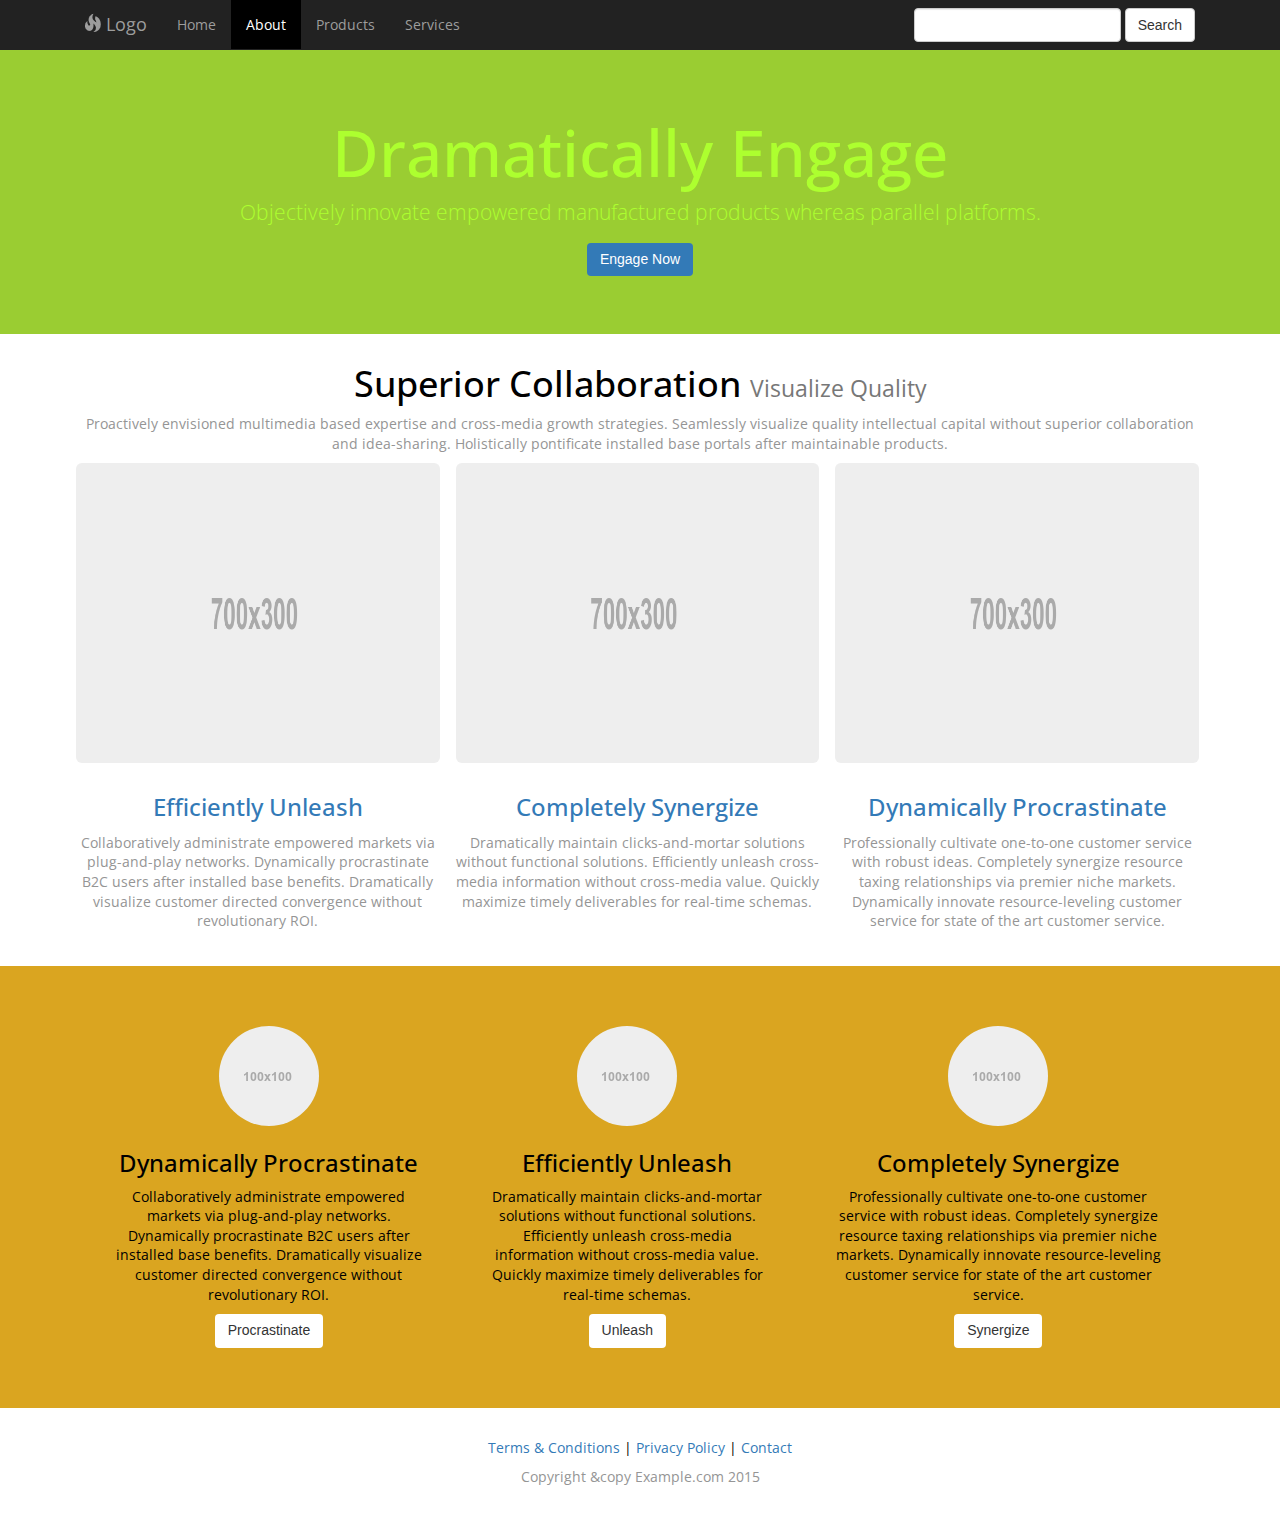
<file: Search/Pages/about.html>
<!DOCTYPE html>
<html lang="en">
<head>
  <meta charset="UTF-8">
  <meta http-equiv="X-UA-Compatible" content="IE=edge">
  <meta name="viewport" content="width=device-width, initial-scale=1.0">
  <meta name="viewport" content="width=device-width, initial-scale=1.0">
  <meta name="keywords" content="Efficiently Unleash, Synergize,Dynamically Procrastinate">
  <meta name="description" content="Superior Collaboration">
  <meta name="author" content="Corporate 1a">
  <title>About</title>
  <link rel="stylesheet" href="../../index.css">
  <link href="https://fonts.googleapis.com/css2?family=Open+Sans&display=swap" rel="stylesheet">
</head>
<body>
 
    <!-- header -->                 <!--Left-->
    <header class="header">
        <div class="container">
            <div class="header-row">
                <a href="../../index.html" class="header-logo">
                    <span class="logo-icon"></span>
                    <span>Logo</span>
                </a>

                <nav class="main-nav"><!--Main nav start-->
                    <ul class="header-menu"><!--Header menu start-->
                        <li class="menu-item ">
                            <a class="menu-link " href="../../index.html">Home</a>
                        </li>
                        <li class="menu-item">
                            <a class="menu-link active" href="#">About</a>
                        </li>

                        <li class="menu-item">
                            <a class="menu-link" href="../Pages/product.html">Products</a>
                        </li>

                        <li class="menu-item services">
                            <a class="menu-link " href="#"> Services</a>
                            <!--Submenu start-->
                            <ul class="submenu">
                                <li class="submenu-item">
                                    <a href="#">Engage</a>
                                </li>
                                <li class="submenu-item">
                                    <a href="#">Pontificate</a>
                                </li>
                                <li class="submenu-item">
                                    <a href="#">Synergize</a>
                                </li>
                            </ul>
                        </li>
                    </ul><!--Header menu end-->
                </nav><!--Main nav end-->

                <div class="header-right"><!--Right-->
                    <form>
                        <div class="search-control">
                            <input type="text" >
                            <button class="search-button" type="button">Search</button>
                        </div>
                    </form>

                    <div class="mobile-menu">
                        <div class="menu-icon">
                          <svg width="44" height="34" viewBox="0 0 30 30" fill="none" xmlns="http://www.w3.org/2000/svg">
                            <rect width="22" height="2" x="4" y="8" fill="#ffffff" rx="1"/>
                            <rect width="22" height="2" x="4" y="14" fill="#ffffff" rx="1"/>
                            <rect width="22" height="2" x="4" y="20" fill="#ffffff" rx="1"/>
                          </svg>
                               
                        </div>
                        <div class="block_menu">
                            <nav class="mobile-menu-nav">
                                <ul class="mobile-menu-list">
                                    <li class="mobile-menu-item ">
                                        <a href="../../index.html" >Home</a>
                                    </li>
                                    <li class="mobile-menu-item">
                                        <a href="#" class="active_mobile" >About</a>
                                    </li>

                                    <li class="mobile-menu-item">
                                        <a href="../Pages/product.html" >Products</a>
                                    </li>

                                    <li class="mobile-menu-item services" >
                                        <a href="#">
                                            Services 
                                        </a>
                                        <ul class="mobile-menu-submenu">
                                            <li>
                                                <a href="#">Engage</a>
                                            </li>
                                            <li>
                                                <a href="#">Pontificate</a>
                                            </li>
                                            <li>
                                                <a href="#">Synergize</a>
                                            </li>
                                        </ul>
                                    </li>
                                </ul>
                                <div class="mobile-forms">
                                    <form>
                                        <div class="mobile-form-control">
                                            <input type="text">
                                            <button class="search-button" type="button">Search</button>
                                        </div>
                                    </form>
                                </div>
                            </nav>
                        </div>
                    </div>
                </div>
            </div>
        </div>
    </header>  <!--Header end-->

  <main>
        <!--first section start-->
        <section class="first_section">   
            <div class="container">
              <div class="content_first">
                  <h1>Dramatically Engage</h1>
                  <p class="section-first-par">Objectively innovate empowered manufactured products whereas parallel platforms.</p>
                  <button class="section_btn" type="button">Engage Now</button>
              </div>
            </div>
        </section>
          <!--first section end-->
       
          <!--Second section start-->
        <section class="second_section">
            <div class="container">
                <div class="content_second">
                    <h2>
                        Superior Collaboration 
                        <small>Visualize Quality</small>
                    </h2>

                    <p class="section-second-par">
                        Proactively envisioned multimedia based expertise and cross-media growth strategies.
                        Seamlessly visualize quality intellectual capital without superior collaboration 
                        and idea-sharing. Holistically pontificate installed base portals after maintainable products.
                    </p>
                </div>  

                <div class="section_row_second">
                    <div class="row_item_second">
                        <a href="#">
                            <img  class="main_photo" src="../Images/main.png" alt="700*300">
                        </a>
                        <div class="row_second_content">
                            <h2>
                                <a class="row_link_second" href="#">Efficiently Unleash</a>
                            </h2>
                            <p class="row_second_par">
                                Collaboratively administrate empowered markets via plug-and-play networks.
                                Dynamically procrastinate B2C users after installed base benefits. Dramatically
                                visualize customer directed convergence without revolutionary ROI.
                            </p>
                        </div>
                    </div>


                    
                        <div class="row_item_second">
                            <a href="#">
                                <img  class="main_photo" src="../Images/main.png" alt="700*300">
                            </a>
                            <div class="row_second_content">
                                <h2>
                                    <a class="row_link_second" href="#">Completely Synergize</a>
                                </h2>
                                <p class="row_second_par">
                                    Dramatically maintain clicks-and-mortar solutions without functional solutions.
                                     Efficiently unleash cross-media information without cross-media value.
                                      Quickly maximize timely deliverables for real-time schemas.
                                </p>
                            </div>
                        </div>


                  
                        <div class="row_item_second">
                            <a href="#">
                                <img class="main_photo" src="../Images/main.png" alt="700*300">
                            </a>
                            <div class="row_second_content">
                                <h2>
                                    <a class="row_link_second" href="#">Dynamically Procrastinate</a>
                                </h2>
                                <p class="row_second_par">
                                    Professionally cultivate one-to-one customer service with robust ideas.
                                   Completely synergize resource taxing relationships via premier niche markets. 
                                    Dynamically innovate resource-leveling customer service for state of the art customer service.
                         
                               
                                </p>
                            </div>

                        </div>    
                </div>
            </div>
        </section>   
             <!--Second section end-->


      <section class="third-section">
        <div class="container">
            <div class="third_section_row">
                <div class="row_item_third">
                    <div class="row_third_img">
                        <img class="img_third" src="../Images/footer.png" alt="100x100">
                    </div>
                    <div class="row_third_content">
                        <h3 class="third_header">Dynamically Procrastinate</h3>
                        <p class="third_par">Collaboratively administrate empowered markets via plug-and-play networks.
                        Dynamically procrastinate B2C users after installed base benefits.
                        Dramatically visualize customer directed convergence without revolutionary ROI.</p>
                        
                    <button class="third_btn" type="button">Procrastinate</button>
                    </div>
                </div>
                <div class="row_item_third">
                    <div class="row_third_img">
                        <img class="img_third" src="../Images/footer.png" alt="100x100">
                    </div>
                    <div class="row_third_content">
                        <h3 class="third_header">Efficiently Unleash</h3>
                        <p class="third_par">Dramatically maintain clicks-and-mortar solutions without functional solutions.
                        Efficiently unleash cross-media information without cross-media value.
                        Quickly maximize timely deliverables for real-time schemas.</p>
                        <button class="third_btn" type="button">Unleash</button>
                    </div>
                </div>
                <div class="row_item_third">
                    <div class="row_third_img">
                        <img class="img_third" src="../Images/footer.png" alt="100x100">
                    </div>
                    <div class="row_third_content">
                        <h3 class="third_header">Completely Synergize</h3>
                        <p class="third_par">Professionally cultivate one-to-one customer service with robust ideas.
                        Completely synergize resource taxing relationships via premier niche markets.
                        Dynamically innovate resource-leveling customer service for state of the art customer service.</p>
                        <button class="third_btn" type="button">Synergize</button>
                    </div>
                </div>
            </div>
        </div>
    </section>
         
    
    </main>



         
    <footer class="footer">
        <div class="container">
            <div class="footer-content">
                <div class="link_content">
                 <a href="#" class="footer_link">Terms & Conditions</a> | <a href="#"  class="footer_link">Privacy Policy</a>
                | <a href="#"  class="footer_link">Contact</a>
                </div>
                <p class="footer_par">Copyright &amp;copy Example.com 2015</p>
            </div>
        </div>
    </footer>
    
</body>
</html>
</file>
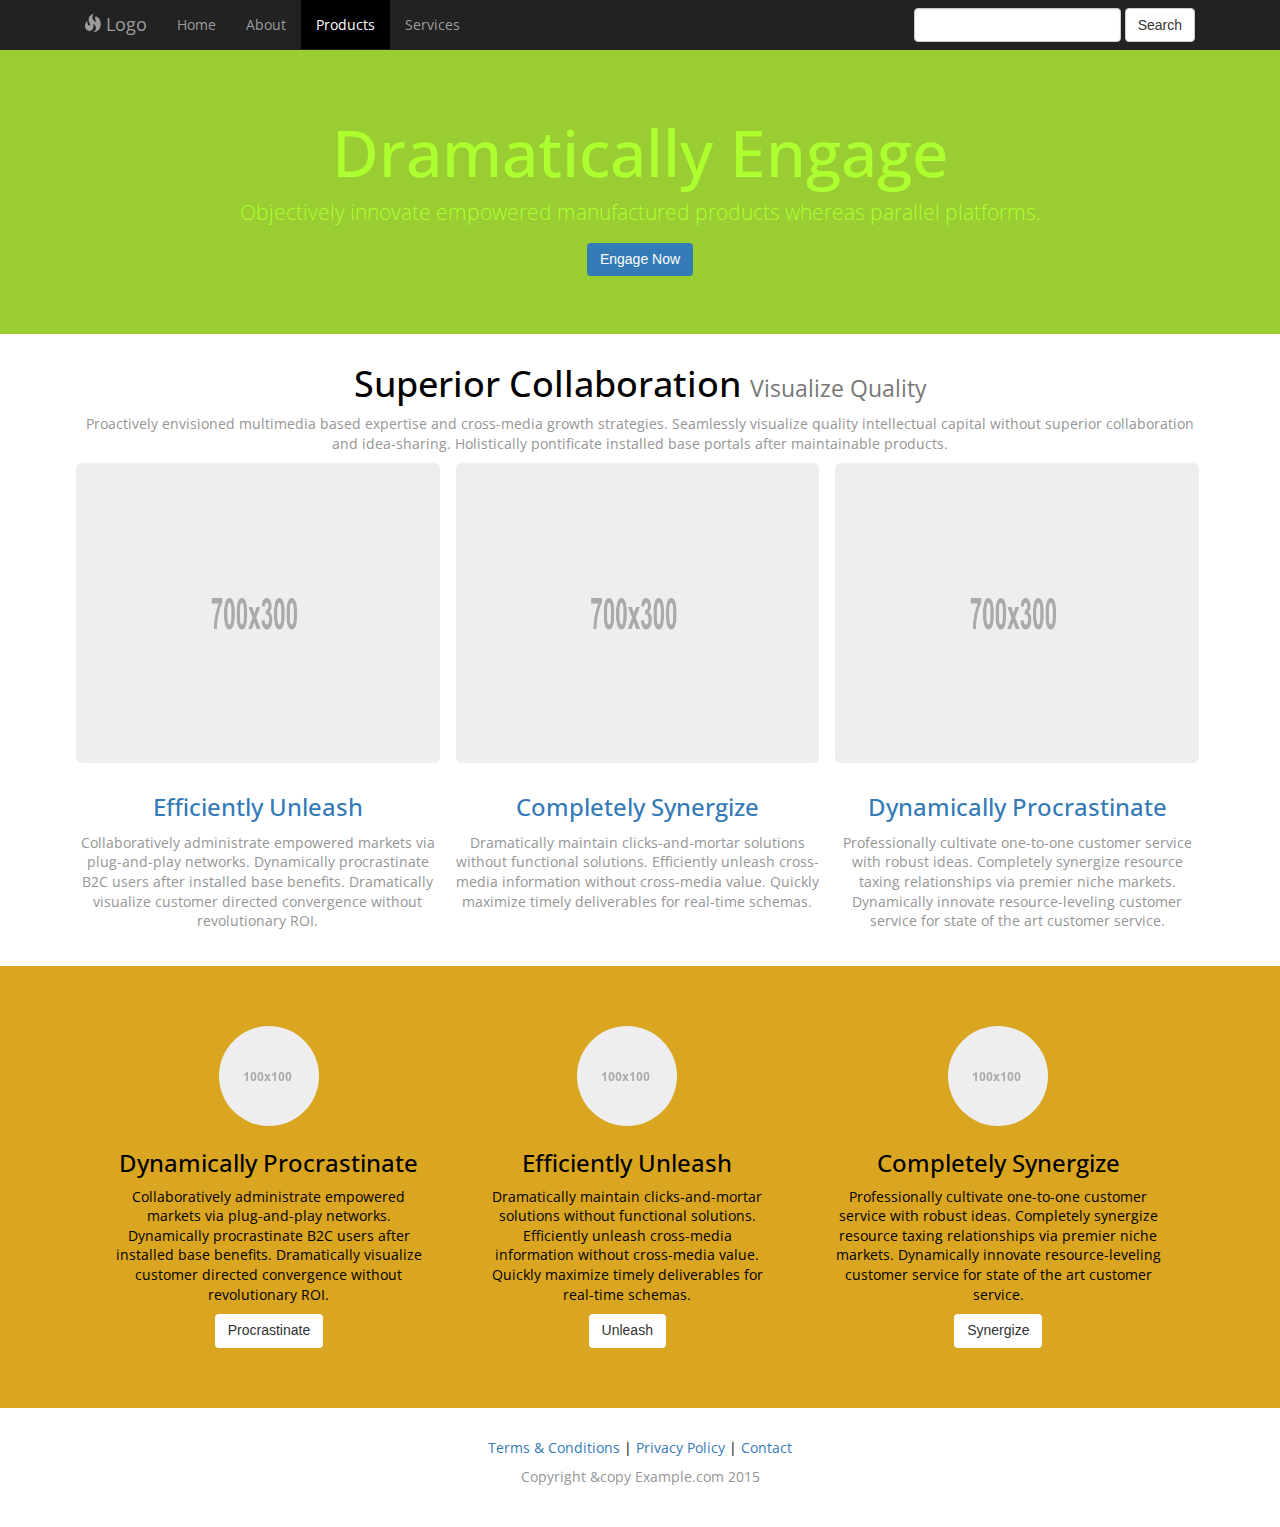
<file: Search/Pages/product.html>
<!DOCTYPE html>
<html lang="en">
<head>
  <meta charset="UTF-8">
  <meta http-equiv="X-UA-Compatible" content="IE=edge">
  <meta name="viewport" content="width=device-width, initial-scale=1.0">
  <meta name="viewport" content="width=device-width, initial-scale=1.0">
  <meta name="keywords" content="Efficiently Unleash, Synergize,Dynamically Procrastinate">
  <meta name="description" content="Superior Collaboration">
  <meta name="author" content="Corporate 1a">
  <title>Products</title>
  <link rel="stylesheet" href="../../index.css">
  <link href="https://fonts.googleapis.com/css2?family=Open+Sans&display=swap" rel="stylesheet">
</head>
<body>
 
    <!-- header -->                 <!--Left-->
    <header class="header">
        <div class="container">
            <div class="header-row">
                <a href="../../index.html" class="header-logo">
                    <span class="logo-icon"></span>
                    <span>Logo</span>
                </a>

                <nav class="main-nav"><!--Main nav start-->
                    <ul class="header-menu"><!--Header menu start-->
                        <li class="menu-item ">
                            <a class="menu-link" href="../../index.html">Home</a>
                        </li>
                        <li class="menu-item">
                            <a class="menu-link" href="../Pages/about.html">About</a>
                        </li>

                        <li class="menu-item">
                            <a class="menu-link active" href="#">Products</a>
                        </li>

                        <li class="menu-item services">
                            <a class="menu-link " href="#"> Services</a>
                            <!--Submenu start-->
                            <ul class="submenu">
                                <li class="submenu-item">
                                    <a href="#">Engage</a>
                                </li>
                                <li class="submenu-item">
                                    <a href="#">Pontificate</a>
                                </li>
                                <li class="submenu-item">
                                    <a href="#">Synergize</a>
                                </li>
                            </ul>
                        </li>
                    </ul><!--Header menu end-->
                </nav><!--Main nav end-->

                <div class="header-right"><!--Right-->
                    <form>
                        <div class="search-control">
                            <input type="text" >
                            <button class="search-button" type="button">Search</button>
                        </div>
                    </form>

                    <div class="mobile-menu">
                        <div class="menu-icon">
                          <svg width="44" height="34" viewBox="0 0 30 30" fill="none" xmlns="http://www.w3.org/2000/svg">
                            <rect width="22" height="2" x="4" y="8" fill="#ffffff" rx="1"/>
                            <rect width="22" height="2" x="4" y="14" fill="#ffffff" rx="1"/>
                            <rect width="22" height="2" x="4" y="20" fill="#ffffff" rx="1"/>
                          </svg>
                               
                        </div>
                        <div class="block_menu">
                            <nav class="mobile-menu-nav">
                                <ul class="mobile-menu-list">
                                    <li class="mobile-menu-item ">
                                        <a href="../../index.html" >Home</a>
                                    </li>
                                    <li class="mobile-menu-item">
                                        <a href="../Pages/about.html" >About</a>
                                    </li>

                                    <li class="mobile-menu-item">
                                        <a href="#" class="active_mobile" >Products</a>
                                    </li>

                                    <li class="mobile-menu-item services" >
                                        <a href="#">
                                            Services 
                                        </a>
                                        <ul class="mobile-menu-submenu">
                                            <li>
                                                <a href="#">Engage</a>
                                            </li>
                                            <li>
                                                <a href="#">Pontificate</a>
                                            </li>
                                            <li>
                                                <a href="#">Synergize</a>
                                            </li>
                                        </ul>
                                    </li>
                                </ul>
                                <div class="mobile-forms">
                                    <form>
                                        <div class="mobile-form-control">
                                            <input type="text">
                                            <button class="search-button" type="button">Search</button>
                                        </div>
                                    </form>
                                </div>
                            </nav>
                        </div>
                    </div>
                </div>
            </div>
        </div>
    </header>  <!--Header end-->

  <main>
        <!--first section start-->
        <section class="first_section">   
            <div class="container">
              <div class="content_first">
                  <h1>Dramatically Engage</h1>
                  <p class="section-first-par">Objectively innovate empowered manufactured products whereas parallel platforms.</p>
                  <button class="section_btn" type="button">Engage Now</button>
              </div>
            </div>
        </section>
          <!--first section end-->
       
          <!--Second section start-->
        <section class="second_section">
            <div class="container">
                <div class="content_second">
                    <h2>
                        Superior Collaboration 
                        <small>Visualize Quality</small>
                    </h2>

                    <p class="section-second-par">
                        Proactively envisioned multimedia based expertise and cross-media growth strategies.
                        Seamlessly visualize quality intellectual capital without superior collaboration 
                        and idea-sharing. Holistically pontificate installed base portals after maintainable products.
                    </p>
                </div>  

                <div class="section_row_second">
                    <div class="row_item_second">
                        <a href="#">
                            <img  class="main_photo" src="../Images/main.png" alt="700*300">
                        </a>
                        <div class="row_second_content">
                            <h2>
                                <a class="row_link_second" href="#">Efficiently Unleash</a>
                            </h2>
                            <p class="row_second_par">
                                Collaboratively administrate empowered markets via plug-and-play networks.
                                Dynamically procrastinate B2C users after installed base benefits. Dramatically
                                visualize customer directed convergence without revolutionary ROI.
                            </p>
                        </div>
                    </div>


                    
                        <div class="row_item_second">
                            <a href="#">
                                <img  class="main_photo" src="../Images/main.png" alt="700*300">
                            </a>
                            <div class="row_second_content">
                                <h2>
                                    <a class="row_link_second" href="#">Completely Synergize</a>
                                </h2>
                                <p class="row_second_par">
                                    Dramatically maintain clicks-and-mortar solutions without functional solutions.
                                     Efficiently unleash cross-media information without cross-media value.
                                      Quickly maximize timely deliverables for real-time schemas.
                                </p>
                            </div>
                        </div>


                  
                        <div class="row_item_second">
                            <a href="#">
                                <img class="main_photo" src="../Images/main.png" alt="700*300">
                            </a>
                            <div class="row_second_content">
                                <h2>
                                    <a class="row_link_second" href="#">Dynamically Procrastinate</a>
                                </h2>
                                <p class="row_second_par">
                                    Professionally cultivate one-to-one customer service with robust ideas.
                                   Completely synergize resource taxing relationships via premier niche markets. 
                                    Dynamically innovate resource-leveling customer service for state of the art customer service.
                         
                               
                                </p>
                            </div>

                        </div>    
                </div>
            </div>
        </section>   
             <!--Second section end-->


      <section class="third-section">
        <div class="container">
            <div class="third_section_row">
                <div class="row_item_third">
                    <div class="row_third_img">
                        <img class="img_third" src="../Images/footer.png" alt="100x100">
                    </div>
                    <div class="row_third_content">
                        <h3 class="third_header">Dynamically Procrastinate</h3>
                        <p class="third_par">Collaboratively administrate empowered markets via plug-and-play networks.
                        Dynamically procrastinate B2C users after installed base benefits.
                        Dramatically visualize customer directed convergence without revolutionary ROI.</p>
                        
                    <button class="third_btn" type="button">Procrastinate</button>
                    </div>
                </div>
                <div class="row_item_third">
                    <div class="row_third_img">
                        <img class="img_third" src="../Images/footer.png" alt="100x100">
                    </div>
                    <div class="row_third_content">
                        <h3 class="third_header">Efficiently Unleash</h3>
                        <p class="third_par">Dramatically maintain clicks-and-mortar solutions without functional solutions.
                        Efficiently unleash cross-media information without cross-media value.
                        Quickly maximize timely deliverables for real-time schemas.</p>
                        <button class="third_btn" type="button">Unleash</button>
                    </div>
                </div>
                <div class="row_item_third">
                    <div class="row_third_img">
                        <img class="img_third" src="../Images/footer.png" alt="100x100">
                    </div>
                    <div class="row_third_content">
                        <h3 class="third_header">Completely Synergize</h3>
                        <p class="third_par">Professionally cultivate one-to-one customer service with robust ideas.
                        Completely synergize resource taxing relationships via premier niche markets.
                        Dynamically innovate resource-leveling customer service for state of the art customer service.</p>
                        <button class="third_btn" type="button">Synergize</button>
                    </div>
                </div>
            </div>
        </div>
    </section>
         
    
    </main>



         
    <footer class="footer">
        <div class="container">
            <div class="footer-content">
                <div class="link_content">
                 <a href="#" class="footer_link">Terms & Conditions</a> | <a href="#"  class="footer_link">Privacy Policy</a>
                | <a href="#"  class="footer_link">Contact</a>
                </div>
                <p class="footer_par">Copyright &amp;copy Example.com 2015</p>
            </div>
        </div>
    </footer>
    
</body>
</html>
</file>
<file: index.css>
@import url(./Search/Style/header.css);
@import url(./Search/Style/reset.css);
@import url(./Search/Style/variable.css/color.css);
@import url(./Search/Style/variable.css/sizes.css);
@import url(./Search/Style/global.css);
@import url(./Search/Style/main.css);
@import url(./Search/Style/footer.css);
@import url(./Search/Style/media.css);
</file>
